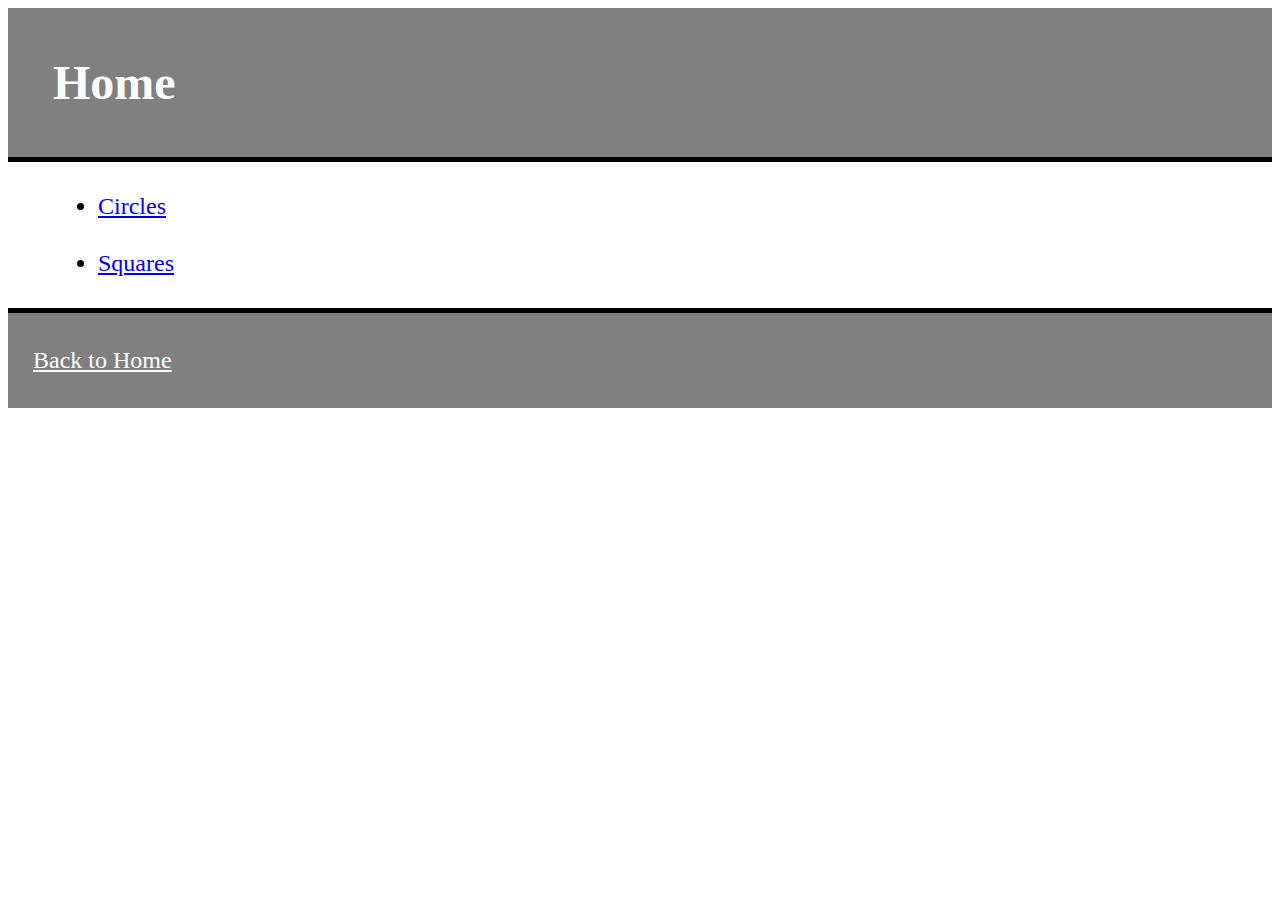
<file: index.html>
<!DOCTYPE html>
<html>
    <head>
        <link rel="stylesheet" type="text/css" href="stylesheet.css" />
        <title>Shapes Home</title>
    </head>
    <body>
        <div class="header">
            <h1>Home</h1>
        </div>    
        <ul>
            <li><a href="./circle/index.html">Circles</a></li>
            <li><a href="./square/index.html">Squares</a></li>
            </li>
        </ul>
        <div class="footer">
            <p><a href="./index.html">Back to Home</a></p>
        </div>
    </body>
</html>
</file>
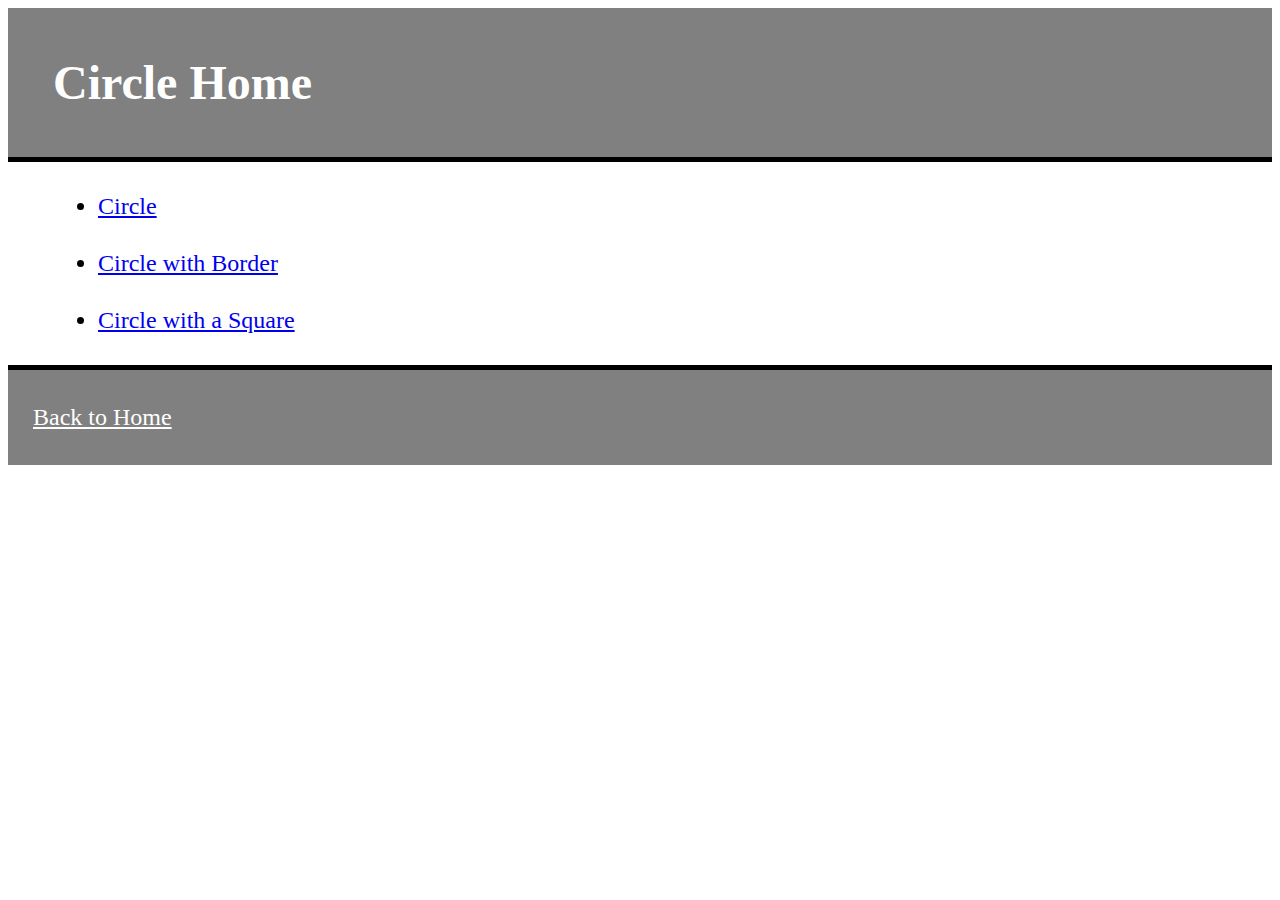
<file: circle/index.html>
<!DOCTYPE html>
<html>
    <head>
        <link rel="stylesheet" type="text/css" href="../stylesheet.css" />
        <title>Circle Home</title>
    </head>
    <body>
        <div class="header">
            <h1>Circle Home</h1>
        </div>
        <ul>
            <li><a href="./circle.html">Circle</a></li>
            <li><a href="./circle-with-border.html">Circle with Border</a></li>
            <li><a href="./square-in-a-circle.html">Circle with a Square</a></li>
        </ul>
        <div class="footer">
            <p><a href="../index.html">Back to Home</a></p>
        </div>
    </body>
</html>
</file>
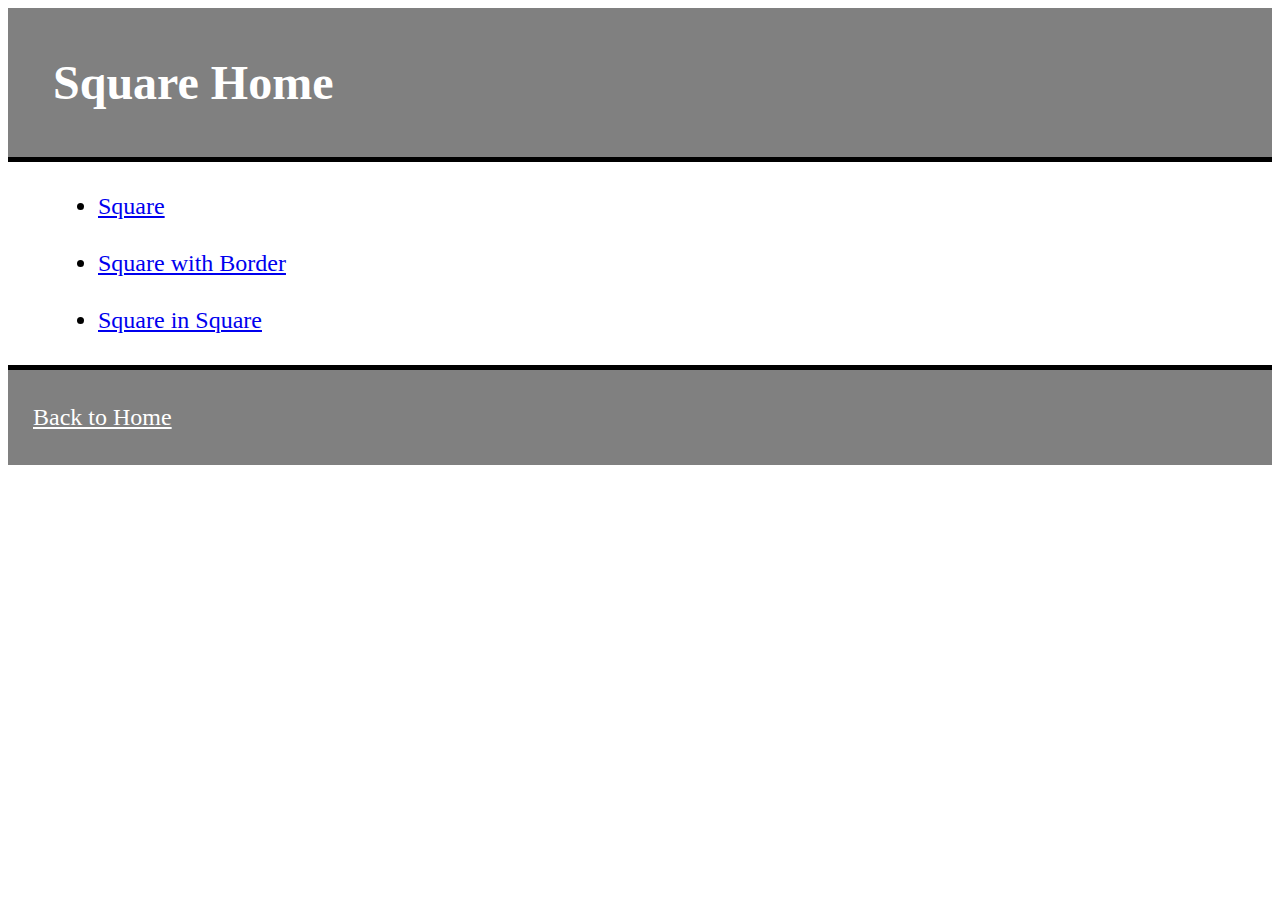
<file: square/index.html>
<!DOCTYPE html>
<html>
    <head>
        <link rel="stylesheet" type="text/css" href="../stylesheet.css" />
        <title>Square Home</title>
    </head>
    <body>
        <div class="header">
            <h1>Square Home</h1>
        </div>
        <ul>
            <li><a href="./square.html">Square</a></li>
            <li><a href="./square-with-border.html">Square with Border</a></li>
            <li><a href="./square-in-square.html">Square in Square</a></li>
        </ul>
        <div class="footer">
            <p><a href="../index.html">Back to Home</a></p>
        </div>
    </body>
</html>
</file>
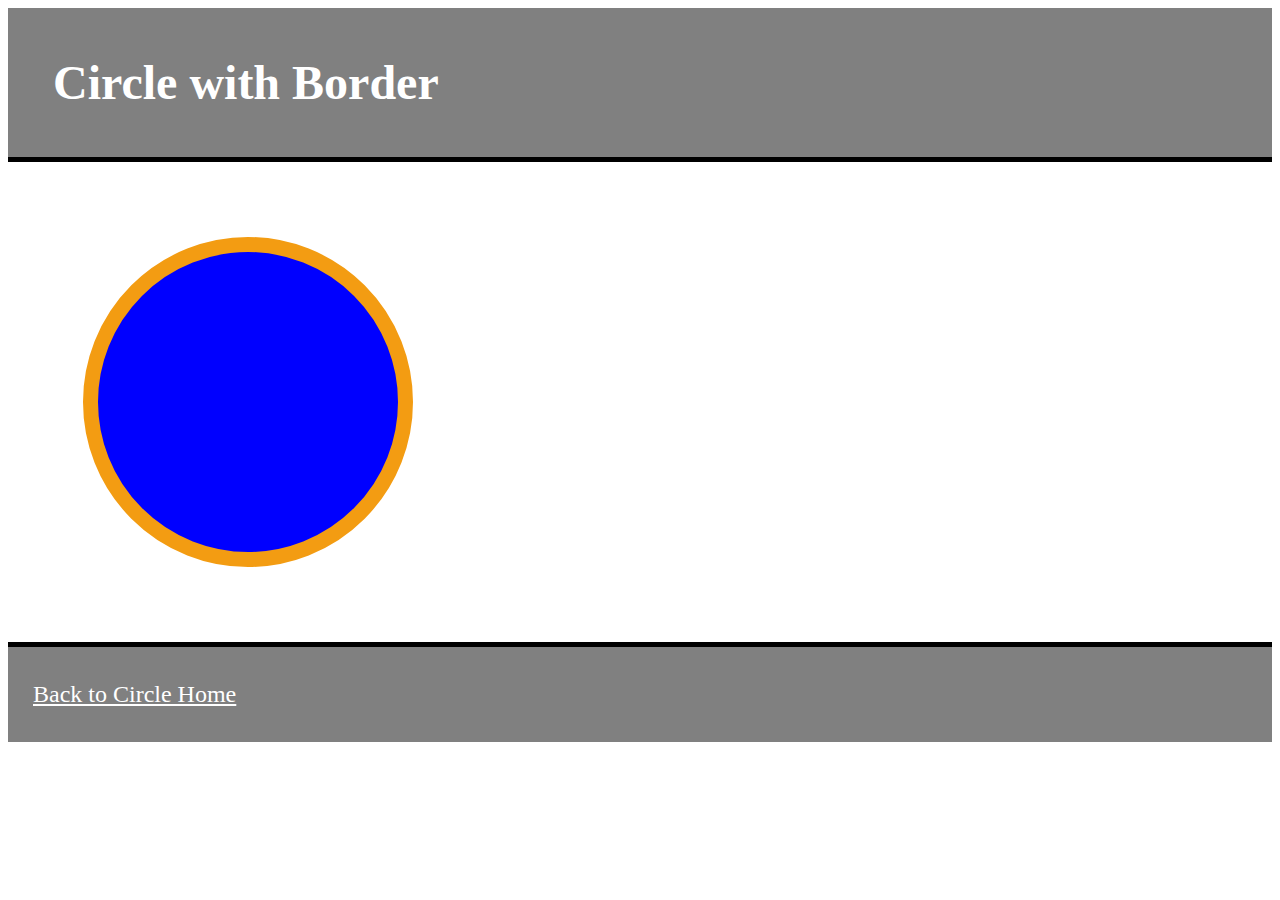
<file: circle/circle-with-border.html>
<!DOCTYPE html>
<html>
    <head>
        <link rel="stylesheet" type="text/css" href="../stylesheet.css" />
        <title>Circle with Border</title>
    </head>
    <body>
        <div class="header">
            <h1>Circle with Border</h1>
        </div>
        <div class="circle-with-border">
        </div>    
        <div class="footer">
            <p><a href="./index.html">Back to Circle Home</a></p>
        </div>
    </body>
</html>
</file>
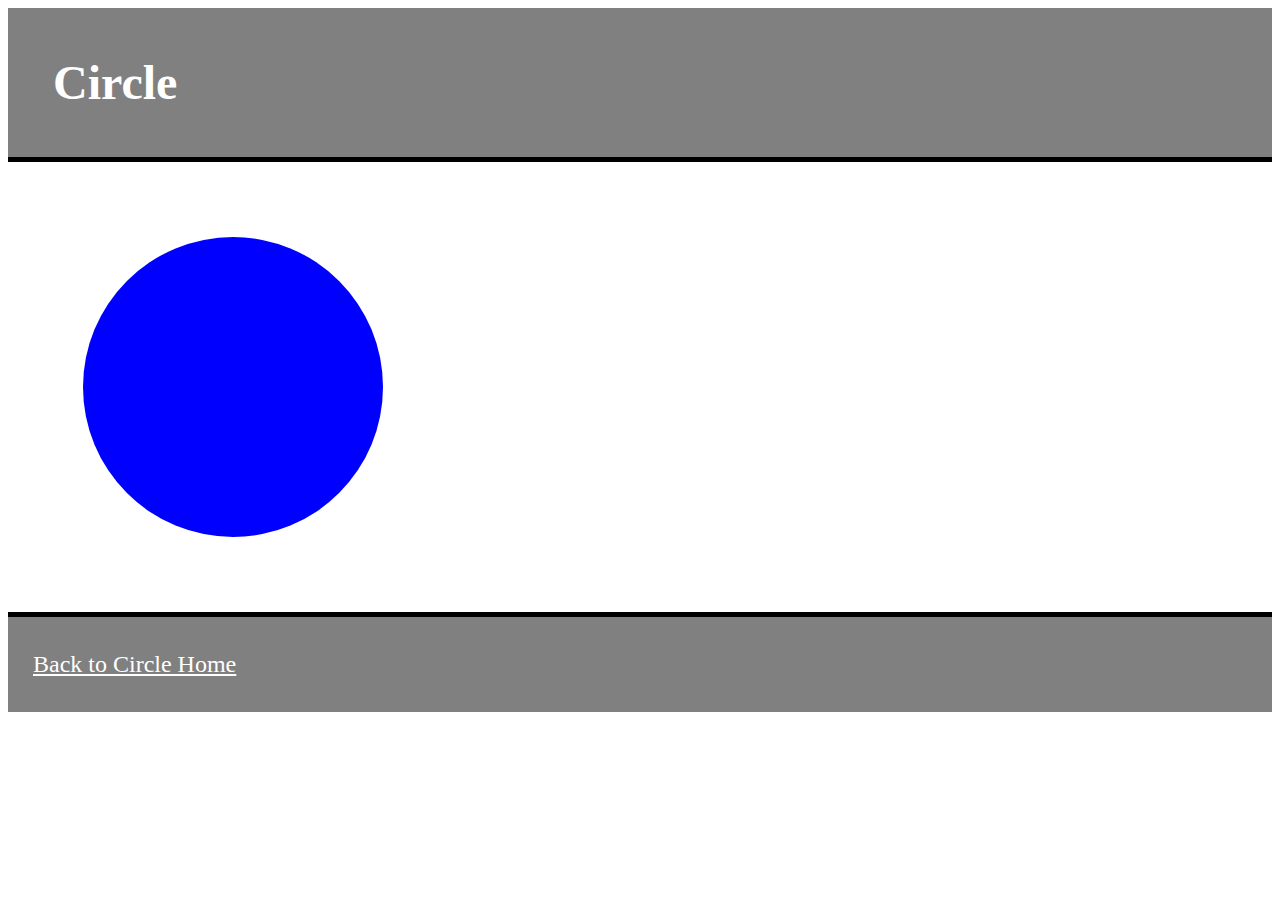
<file: circle/circle.html>
<!DOCTYPE html>
<html>
    <head>
        <link rel="stylesheet" type="text/css" href="../stylesheet.css" />
        <title>Circle</title>
    </head>
    <body>
        <div class="header">
            <h1>Circle</h1>
        </div>
        <div class="circle">
        </div>
        <div class="footer">
            <p><a href="./index.html">Back to Circle Home</a></p>
        </div>
    </body>
</html>
</file>
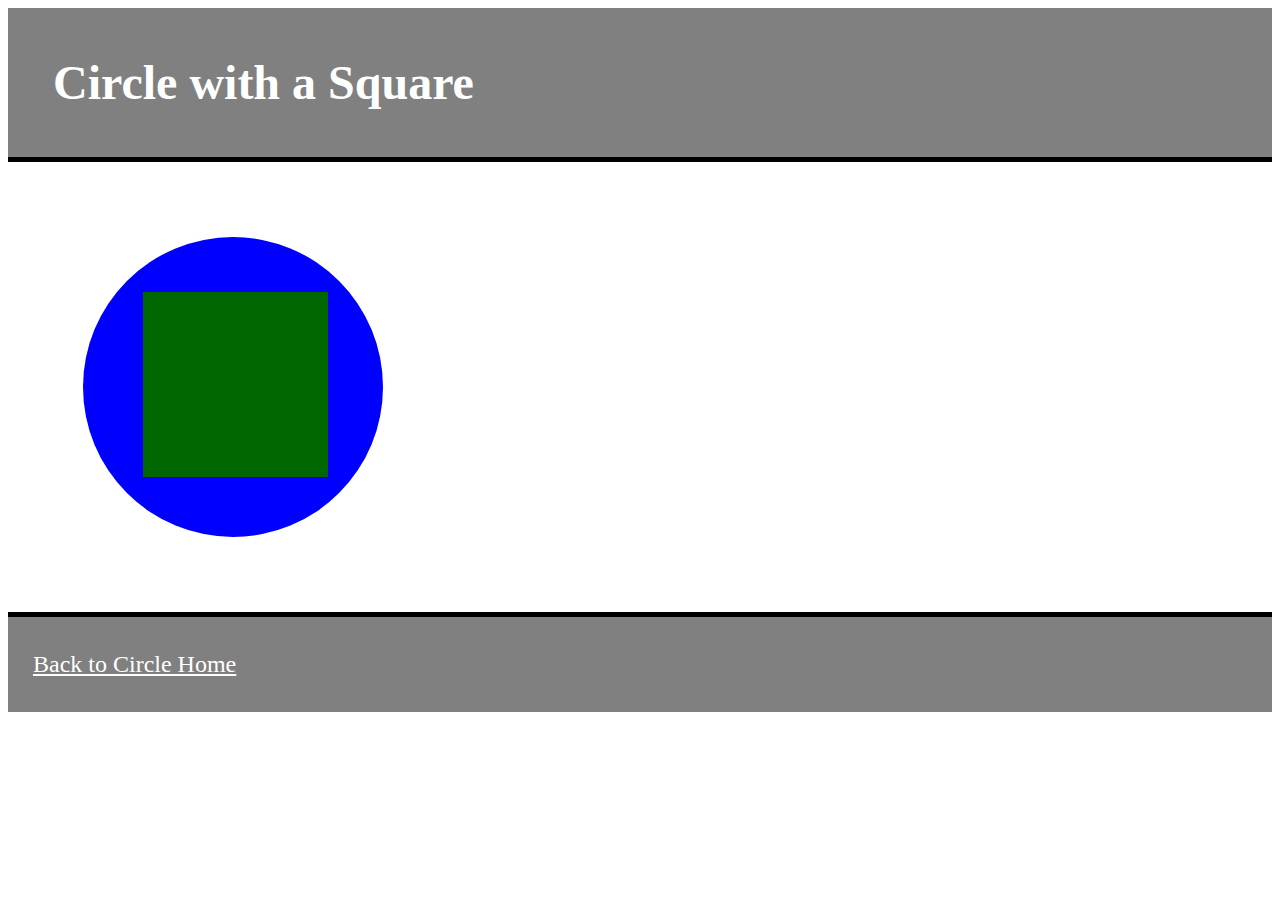
<file: circle/square-in-a-circle.html>
<!DOCTYPE html>
<html>
    <head>
        <link rel="stylesheet" type="text/css" href="../stylesheet.css" />
        <title>Circle with a Square</title>
    </head>
    <body>
        <div class="header">
            <h1>Circle with a Square</h1>
        </div>
        <div class="circle">
            <div class="green-square-large">
            </div>
        </div>
        <div class="footer">
            <p><a href="./index.html">Back to Circle Home</a></p>
        </div>
    </body>
</html>
</file>
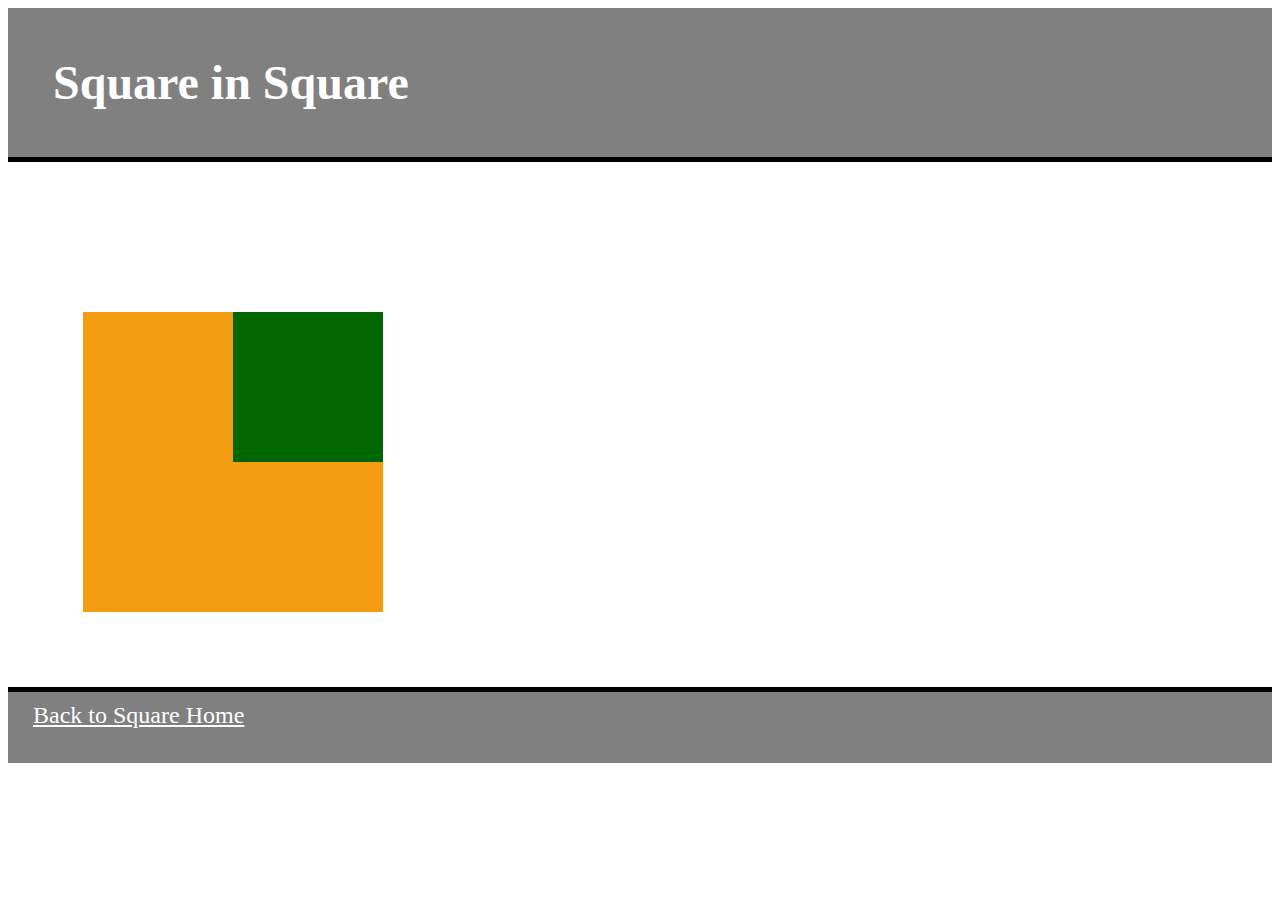
<file: square/square-in-square.html>
<!DOCTYPE html>
<html>
    <head>
        <link rel="stylesheet" type="text/css" href="../stylesheet.css" />
        <title>Square in Square</title>
    </head>
    <body>
        <div class="header">
            <h1>Square in Square</h1>
        </div>
        <div class="square">
            <div class="green-square-small">
            </div>
        </div>
        <div class="footer"
            <p><a href="./index.html">Back to Square Home</a></p>
        </div>
    </body>
</html>
</file>
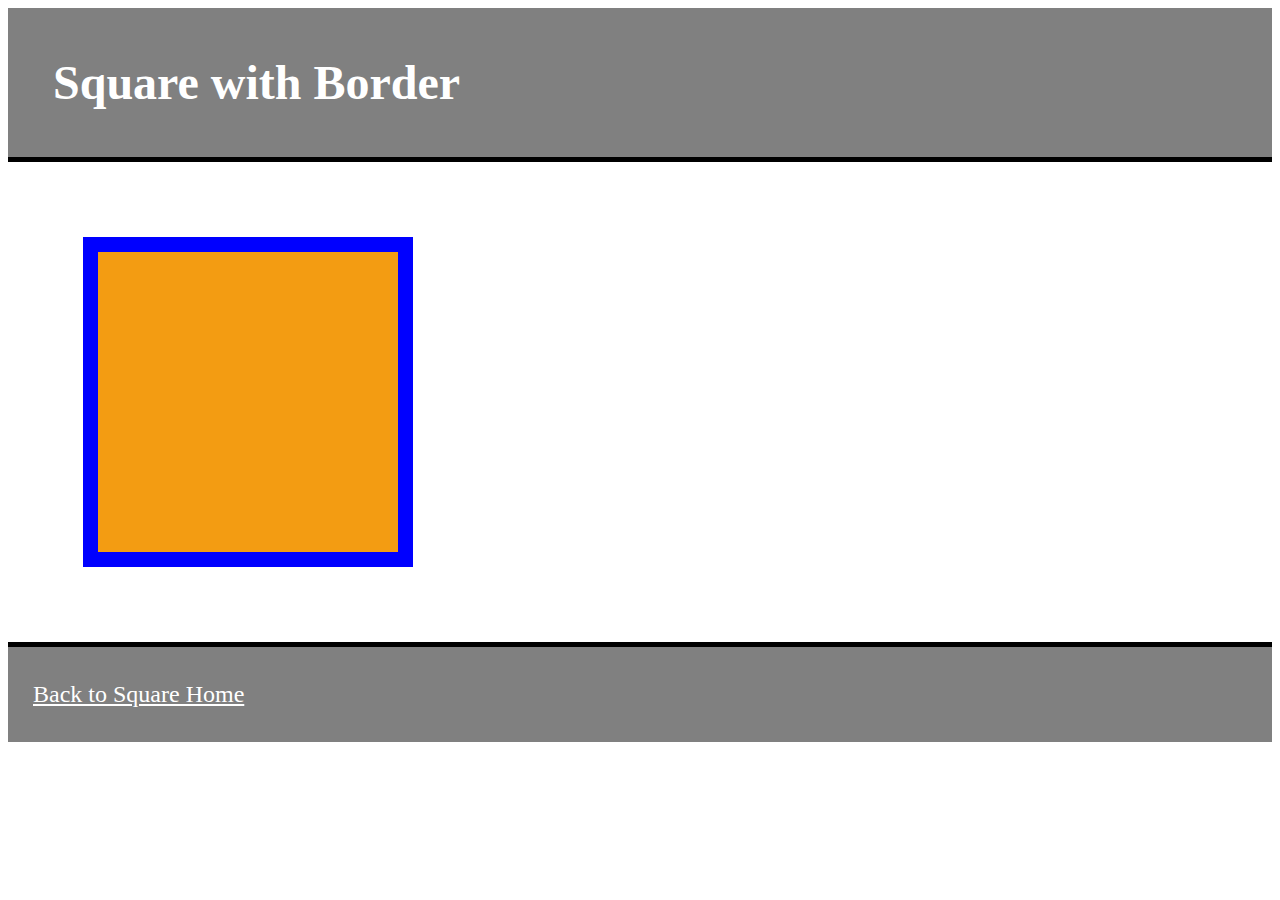
<file: square/square-with-border.html>
<!DOCTYPE html>
<html>
    <head>
        <link rel="stylesheet" type="text/css" href="../stylesheet.css" />
        <title>Square with Border</title>
    </head>
    <body>
        <div class="header">
            <h1>Square with Border</h1>
        </div>
        <div class="square-with-border">
        </div>
        <div class="footer">
            <p><a href="./index.html">Back to Square Home</a></p>
        </div>
    </body>
</html>
</file>
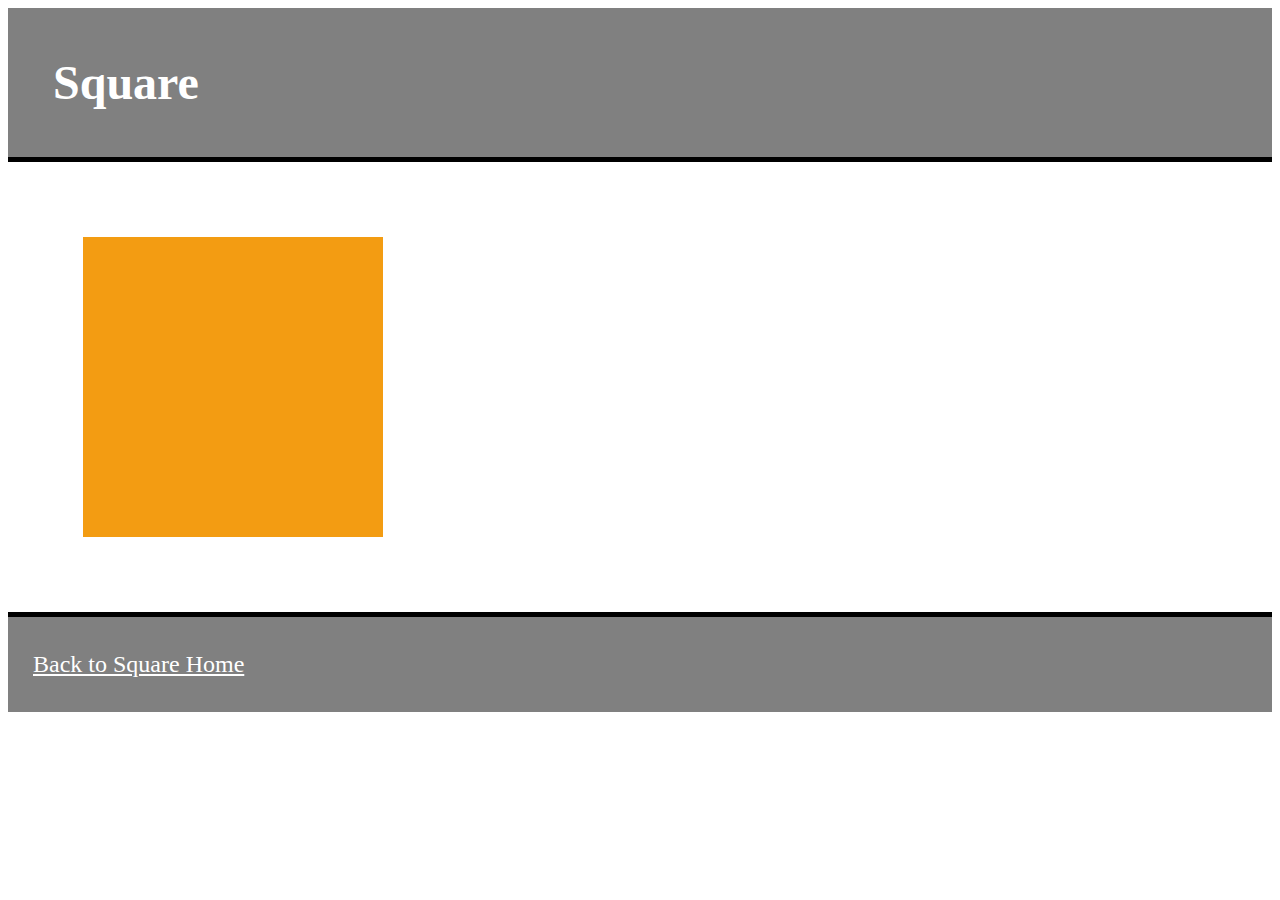
<file: square/square.html>
<!DOCTYPE html>
<html>
    <head>
        <link rel="stylesheet" type="text/css" href="../stylesheet.css" />
        <title>Square</title>
    </head>
    <body>
        <div class="header">
            <h1>Square</h1>
        </div>
        <div class="square">
        </div>
        <div class="footer">
            <p><a href="./index.html">Back to Square Home</a></p>
        </div>
    </body>
</html>
</file>
<file: stylesheet.css>
.header {
    background-color: #808080;
    color: #ffffff;
    font-size: 150%;
    padding: 15px 45px;
    border-bottom: 5px solid #000000;
}

.footer {
    background-color: #808080;
    color: #ffffff;
    font-size: 150%;
    padding: 10px 25px;
    border-top: 5px solid #000000;
}

.footer a {
    color: #ffffff;
}

.square {
    background-color: #f39c12;
    height: 300px;
    width: 300px;
    margin: 75px;
}

.square-with-border {
    background-color: #f39c12;
    height: 300px;
    width: 300px;
    margin: 75px;
    border: 15px solid #0000ff;
}

.circle {
    background-color: #0000ff;
    height: 300px;
    width: 300px;
    margin: 75px;
    border-radius: 50%;
}

.circle-with-border {
    background-color: #0000ff;
    height: 300px;
    width: 300px;
    margin: 75px;
    border-radius: 50%;
    border: 15px solid #f39c12;
}

.green-square-large {
    background-color: #006600;
    position: relative;
    top: 55px;
    height: 185px;
    width: 185px;
    margin: 70px 60px;
}

.green-square-small {
    background-color: #006600;
    height: 150px;
    width: 150px;
    margin: 150px;
}

li {
    font-size: 150%;
    padding: 15px 0;
    margin-left: 50px;
}
</file>
